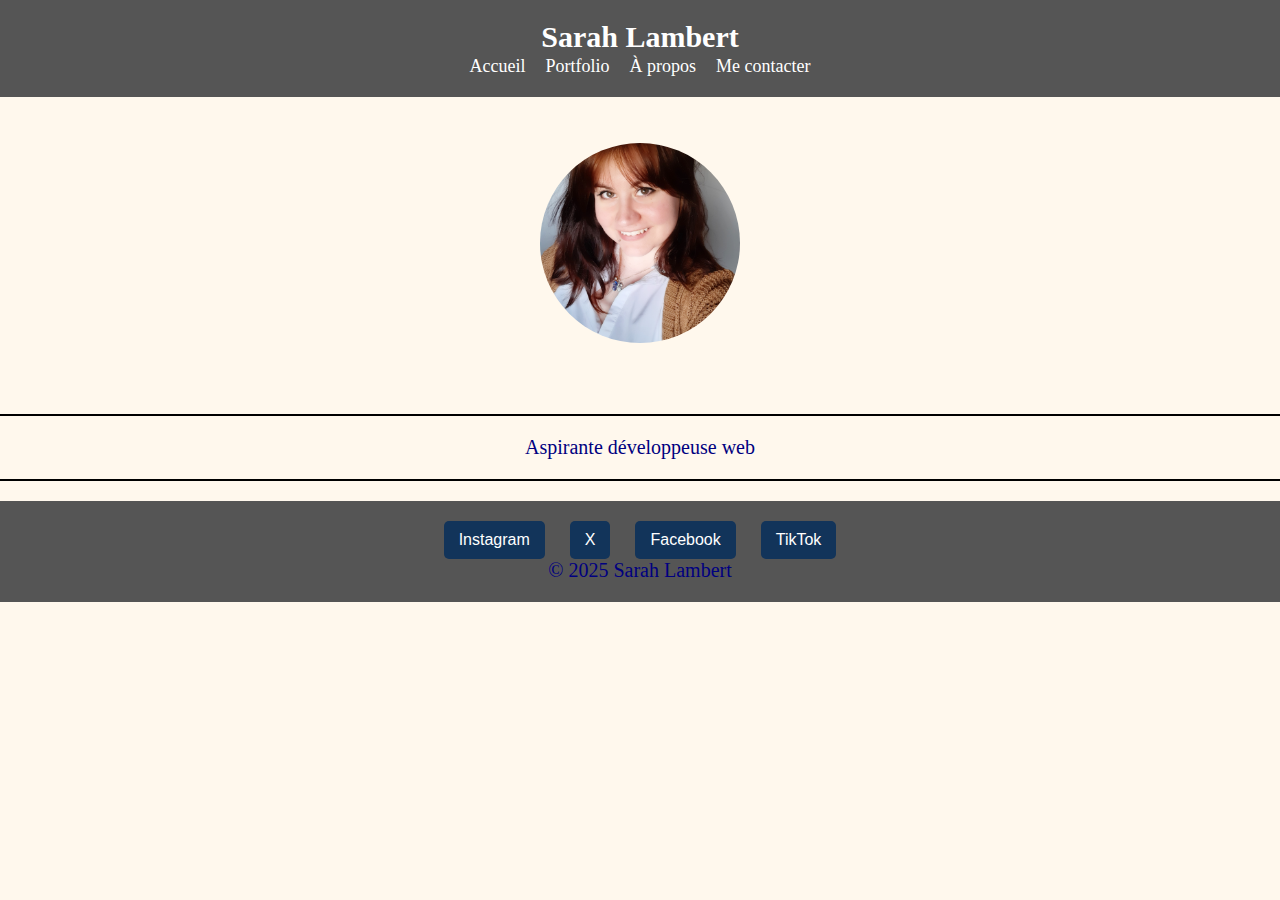
<file: index.html>
<!DOCTYPE html>
<html lang="fr">
<head>
<meta charset="UTF-8">
<meta name="viewport" content="width=device-width, initial-scale=1.0">
<link href="style.css" rel="stylesheet" />
<header>
<h2>Sarah Lambert</h2>
<nav>
  <ul>
    <li><a href="index.html">Accueil</a></li>
    <li><a href="portfolio.html">Portfolio</a></li>
     <li><a href="about.html">À propos</a></li>
     <li><a href="contact.html">Me contacter</a></li>
  </ul>
</nav>
</header>
<title>sarahlambert</title>
</head>

<body>
<p><br><br></p>
<img src="img/photoprofil.jpeg" alt="Photo de profil" width="200" height="200" />
<p><br><br></p>
<hr>
<p>Aspirante développeuse web</p>
<hr>

<footer>
<div class="social-links">
  <a href="https://instagram.com/sarahlambertfr_"><button>Instagram</button></a>
  <a href="https://x.com/albertina_lambertini"><button>X</button></a>
  <a href="https://facebook.com/sarah.lambert2030"><button>Facebook</button></a>
  <a href="https://tiktok.com"><button>TikTok</button></a>
</div>
<p>&copy; 2025 Sarah Lambert
</footer>
</body>
</html>
</file>
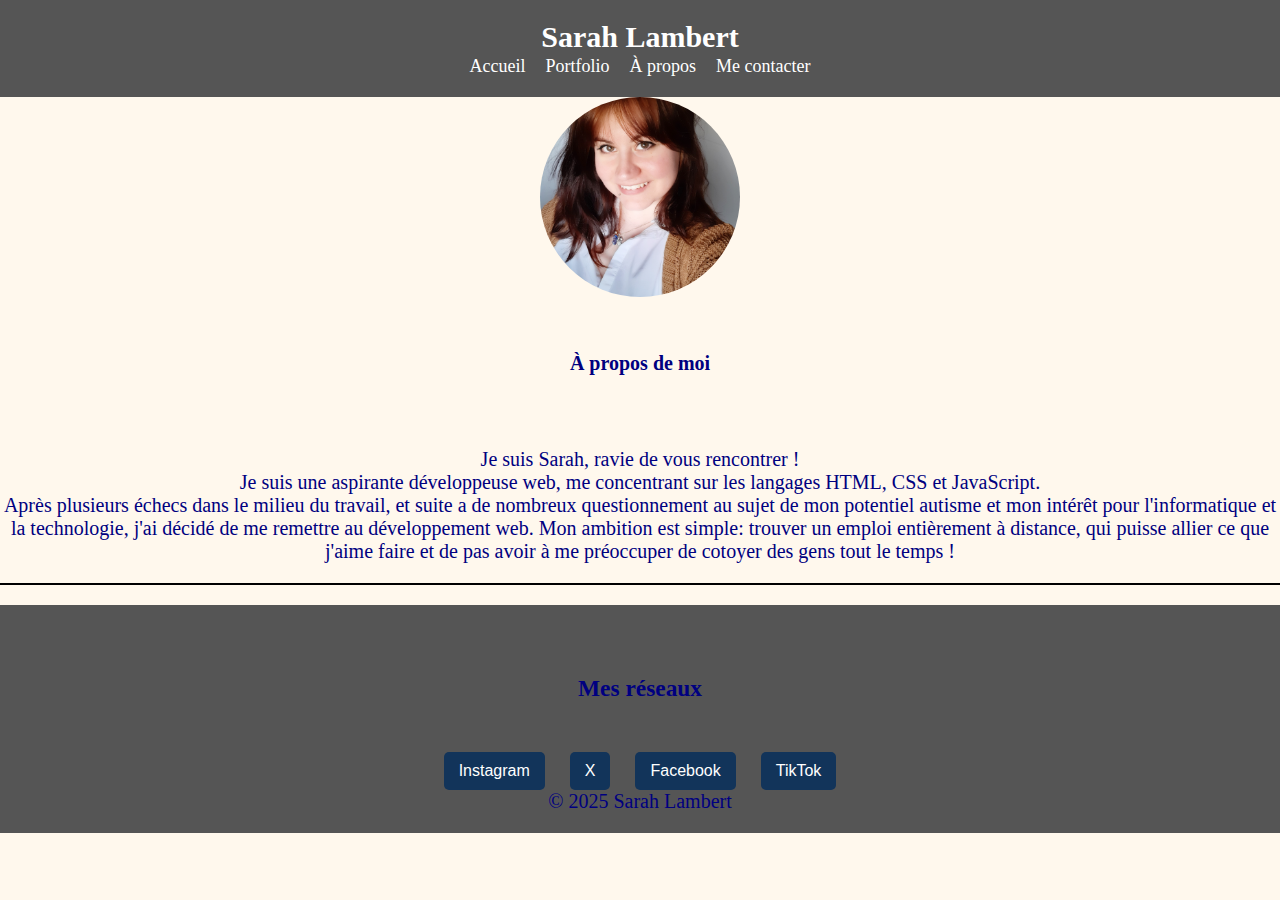
<file: about.html>
<!DOCTYPE html>
<html lang="fr">
<head>
<meta charset="UTF-8">
<meta name="viewport" content="width=device-width, initial-scale=1.0">
<link href="style.css" rel="stylesheet" />
<header>
<h2>Sarah Lambert</h2>
<nav>
  <ul>
    <li><a href="index.html">Accueil</a></li>
    <li><a href="portfolio.html">Portfolio</a></li>
     <li><a href="about.html">À propos</a></li>
     <li><a href="contact.html">Me contacter</a></li>
  </ul>
</nav>
</header>
<title>sarahlambert</title>
</head>
<body>
<img src="img/photoprofil.jpeg" alt="Photo de profil" width="200" height="200" />
<h1>À propos de moi</h1>
<br>
<p>Je suis Sarah, ravie de vous rencontrer ! <br>Je suis une aspirante développeuse web, me concentrant sur les langages HTML, CSS et JavaScript. <br> Après plusieurs échecs dans le milieu du travail, et suite a de nombreux questionnement au sujet de mon potentiel autisme et mon intérêt pour l'informatique et la technologie, j'ai décidé de me remettre au développement web. Mon ambition est simple: trouver un emploi entièrement à distance, qui puisse allier ce que j'aime faire et de pas avoir à me préoccuper de cotoyer des gens tout le temps ! </p>
<hr>

<footer>
<h3>Mes réseaux <br></h3>
<div class="social-links">
  <a href="https://instagram.com"><button>Instagram</button></a>
  <a href="https://x.com"><button>X</button></a>
  <a href="https://facebook.com"><button>Facebook</button></a>
  <a href="https://tiktok.com"><button>TikTok</button></a>
</div>
<p>&copy; 2025 Sarah Lambert
</footer>
</body>
</html>
</file>
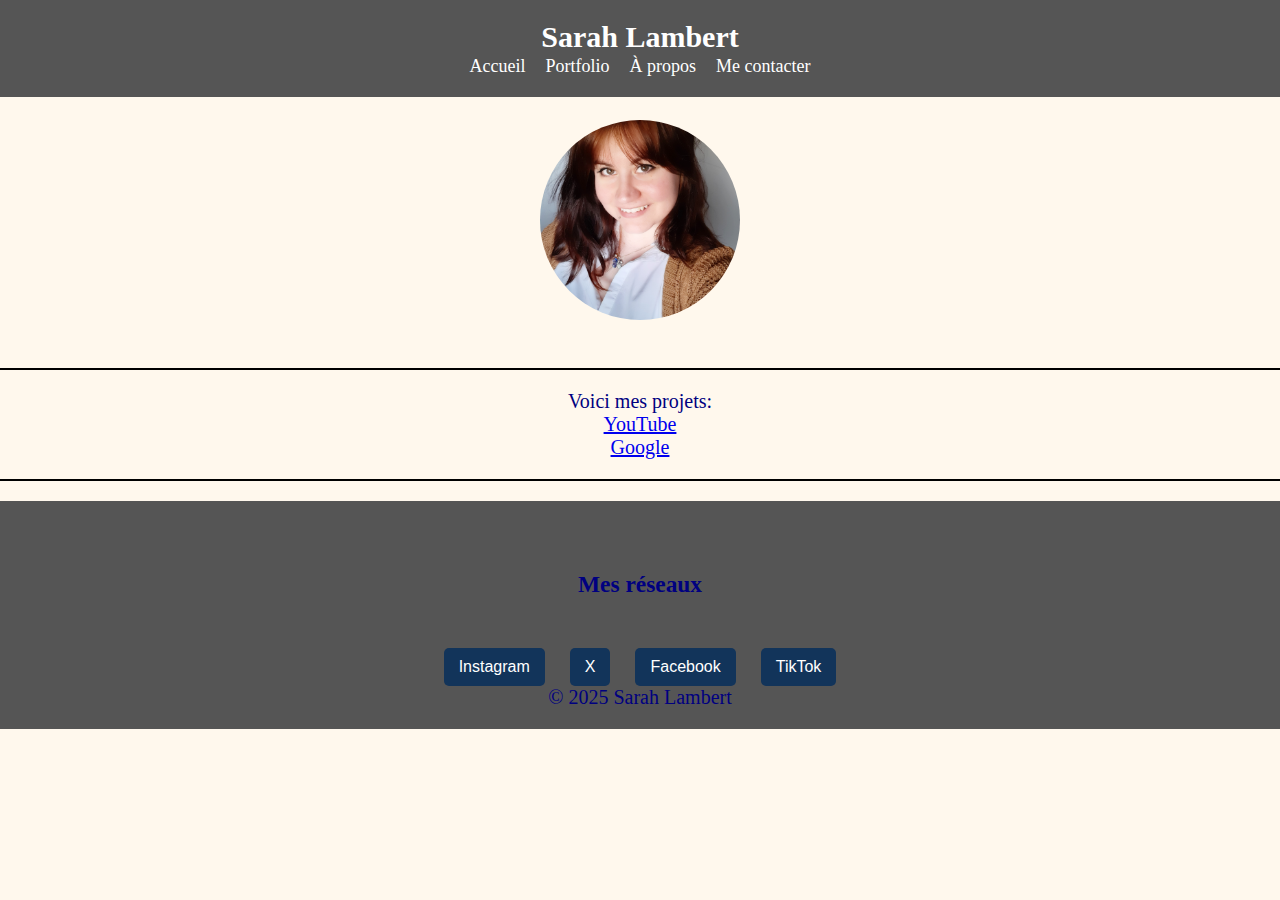
<file: portfolio.html>
<!DOCTYPE html>
<html lang="fr">
<head>
<meta charset="UTF-8">
<meta name="viewport" content="width=device-width, initial-scale=1.0">
<link href="style.css" rel="stylesheet" />
<header>
<h2>Sarah Lambert</h2>
<nav>
  <ul>
    <li><a href="index.html">Accueil</a></li>
    <li><a href="portfolio.html">Portfolio</a></li>
     <li><a href="about.html">À propos</a></li>
     <li><a href="contact.html">Me contacter</a></li>
  </ul>
</nav>
</header>
<title>sarahlambert</title>
</head>
<body>
<p><br></p>
<img src="img/photoprofil.jpeg" alt="Photo de profil" width="200" height="200" />
<p><br></p>
<hr>
<p> Voici mes projets: <br></p>
<ul>
	<li><a href="https:www.youtube.com">YouTube</a></li>
	<li><a href="https:www.google.com">Google</a></li>
</ul>
<hr>
<footer>
<h3>Mes réseaux <br></h3>
<div class="social-links">
  <a href="https://instagram.com/sarahlambertfr_"><button>Instagram</button></a>
  <a href="https://x.com/albertina_lambertini"><button>X</button></a>
  <a href="https://facebook.com/sarah.lambert2030"><button>Facebook</button></a>
  <a href="https://tiktok.com"><button>TikTok</button></a>
</div>
<p>&copy; 2025 Sarah Lambert
</footer>
</body>
</html>
</file>
<file: style.css>
/* Reset CSS */
* {
  margin: 0;
  padding: 0;
  box-sizing: border-box;
}

/* Images */
img {
  border-radius: 50%;
  object-fit: cover;
}

/* Corps du site */
body {
  text-align: center;
  font-size: 20px;
  font-family: "Times New Roman", serif;
  background-color: #fff8ed;
  color: navy;
}

/* Titres */
h1 {
  padding: 20px;
  margin: 30px;
  display: block;
  color: navy; /* Correct */
  font-size: 20px;
}

h3 {
  padding: 20px;
  margin: 30px;
}

p {
  font-family: "Times New Roman", serif;
  font-size: 20px;
  color: navy;
}

/* Ligne horizontale */
hr {
  border: none;
  height: 2px;
  background-color: black;
  margin: 20px 0;
}

/* En-tête */
header {
  background-color: #555;
  color: white;
  padding: 20px;
  text-align: center;
}

/* Navigation */
nav ul {
  list-style: none;
  padding: 0;
  margin: 0;
  display: flex;
  justify-content: center;
  gap: 20px;
}

nav ul li a {
  text-decoration: none;
  color: white;
  font-size: 18px;
}

nav ul li a:hover {
  color: #e91e63;
  text-decoration: underline;
}

/* Pied de page */
footer {
  background-color: #555;
  padding: 20px;
  text-align: center;
}

footer .social-links a {
  margin: 0 10px;
  color: #555;
  font-size: 24px;
  text-decoration: none;
}

footer .social-links a:hover {
  color: #e91e63; /* Correct */
}

/* Formulaire */
form {
  max-width: 500px;
  margin: 20px auto;
  display: flex;
  flex-direction: column;
  gap: 15px;
}

label {
  font-weight: bold;
}

input, textarea {
  width: 100%;
  padding: 10px;
  border: 1px solid #ccc;
  border-radius: 5px;
  font-size: 16px;
}

button {
  background-color: #12345a;
  color: white;
  border: none;
  padding: 10px 15px;
  font-size: 16px;
  border-radius: 5px;
  cursor: pointer;
}

button:hover {
  background-color: #34567a; /* Changement pour un effet plus visible */
}

/* Responsivité */
@media (max-width: 768px) {
  nav ul {
    flex-direction: column;
    gap: 10px;
  }

  body {
    font-size: 18px;
  }
}
</file>
